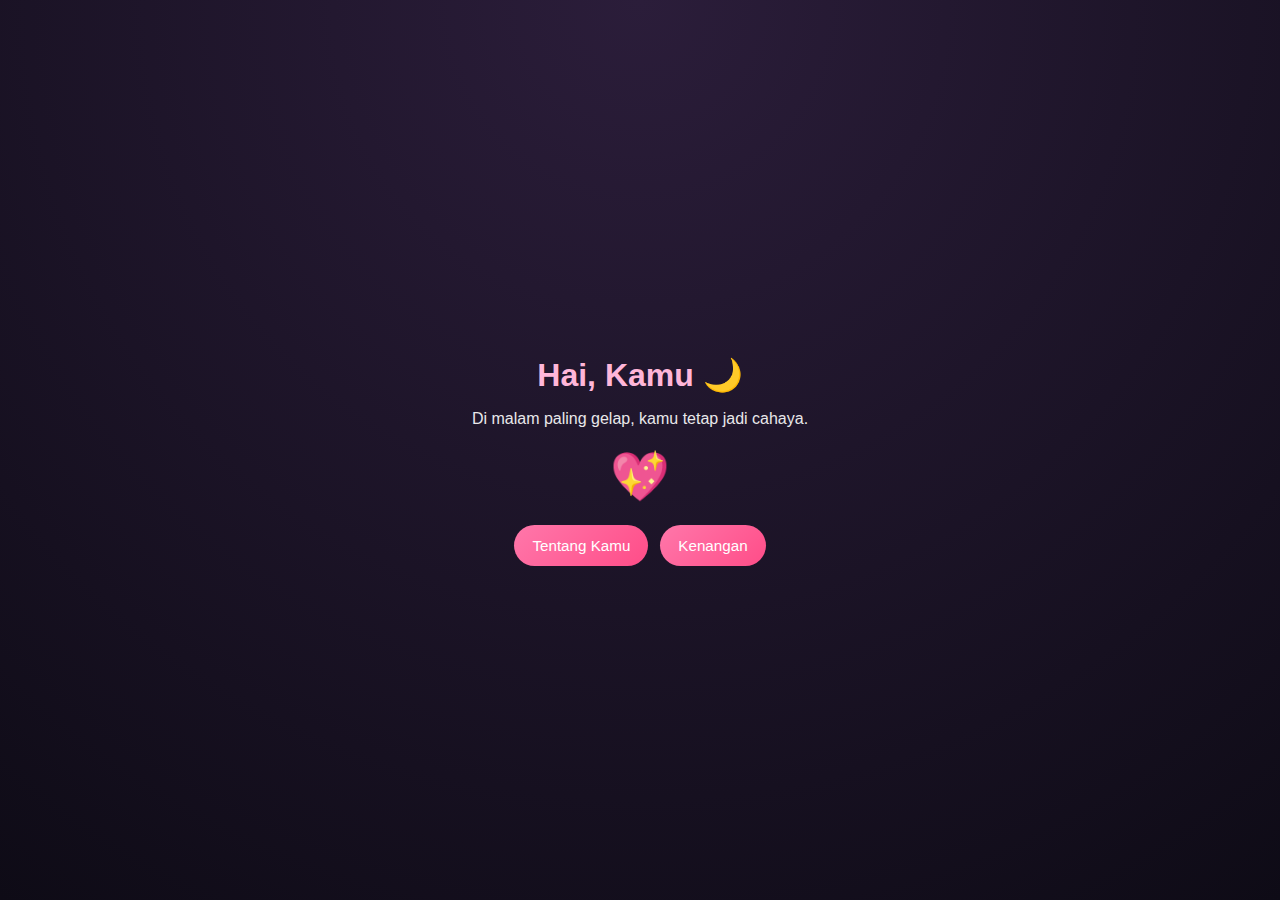
<file: index.html>
<!DOCTYPE html>
<html lang="id">
<head>
  <meta charset="UTF-8">
  <title>Hai, Kamu 💖</title>

  <!-- WAJIB UNTUK MOBILE -->
  <meta name="viewport" content="width=device-width, initial-scale=1.0">

  <link rel="stylesheet" href="style.css">
</head>
<body>

  <div class="container">
    <h1>Hai, Kamu 🌙</h1>
    <p class="subtitle">
      Di malam paling gelap, kamu tetap jadi cahaya.
    </p>

    <div class="heart">💖</div>

    <div class="buttons">
      <a href="about.html" class="btn">Tentang Kamu</a>
      <a href="moments.html" class="btn">Kenangan</a>
    </div>
  </div>

  <script src="script.js"></script>
</body>
</html>
</file>
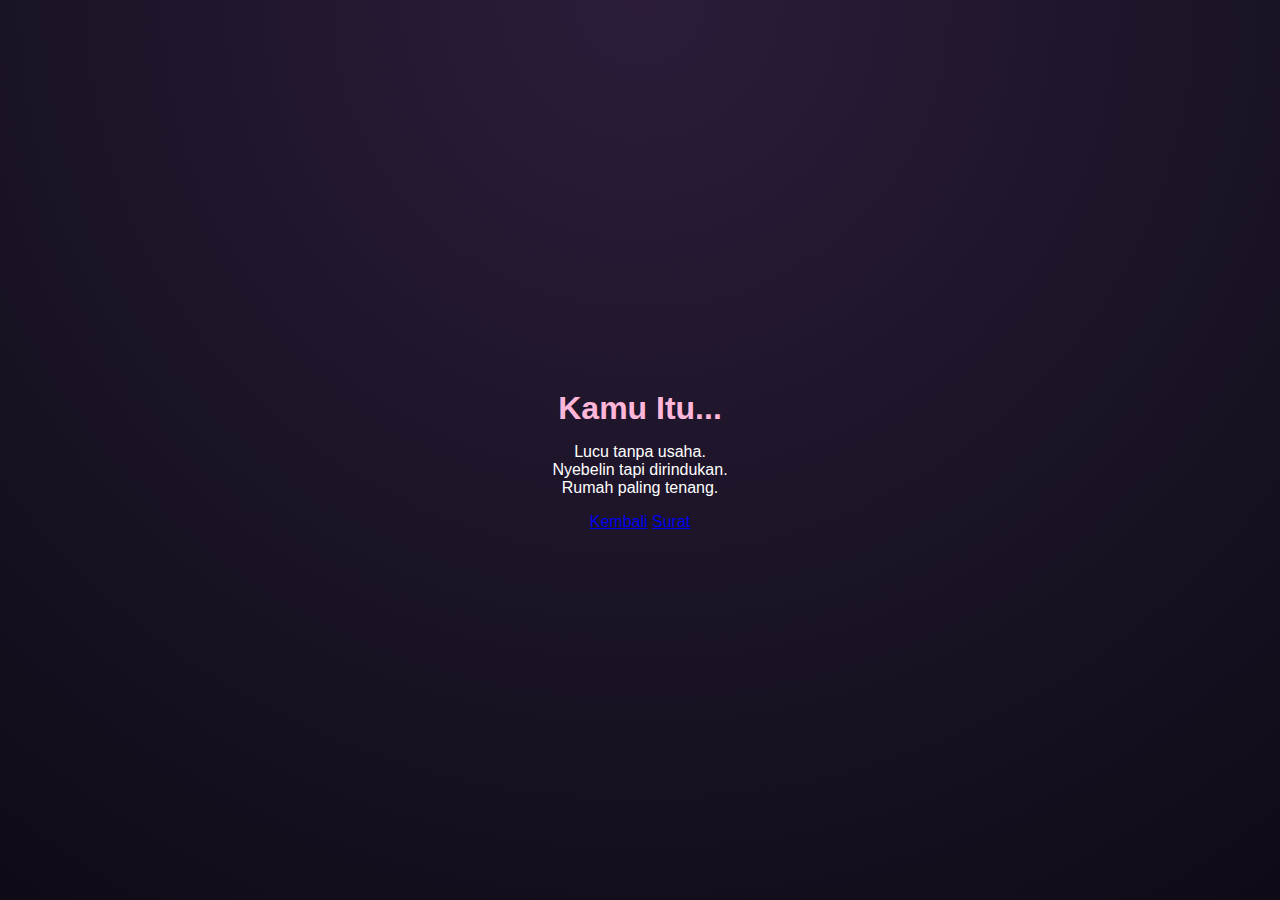
<file: about.html>
<!DOCTYPE html>
<html lang="id">
<head>
<meta charset="UTF-8">
<title>Tentang Kamu</title>
<link rel="stylesheet" href="style.css">
</head>
<body>

<audio id="bgm" loop>
  <source src="assets/music.mp3" type="audio/mpeg">
</audio>

<div class="container">
  <h1>Kamu Itu...</h1>
  <p>
    Lucu tanpa usaha.<br>
    Nyebelin tapi dirindukan.<br>
    Rumah paling tenang.
  </p>

  <a href="index.html">Kembali</a>
  <a href="letter.html">Surat</a>
</div>

<script src="script.js"></script>
</body>
</html>
</file>
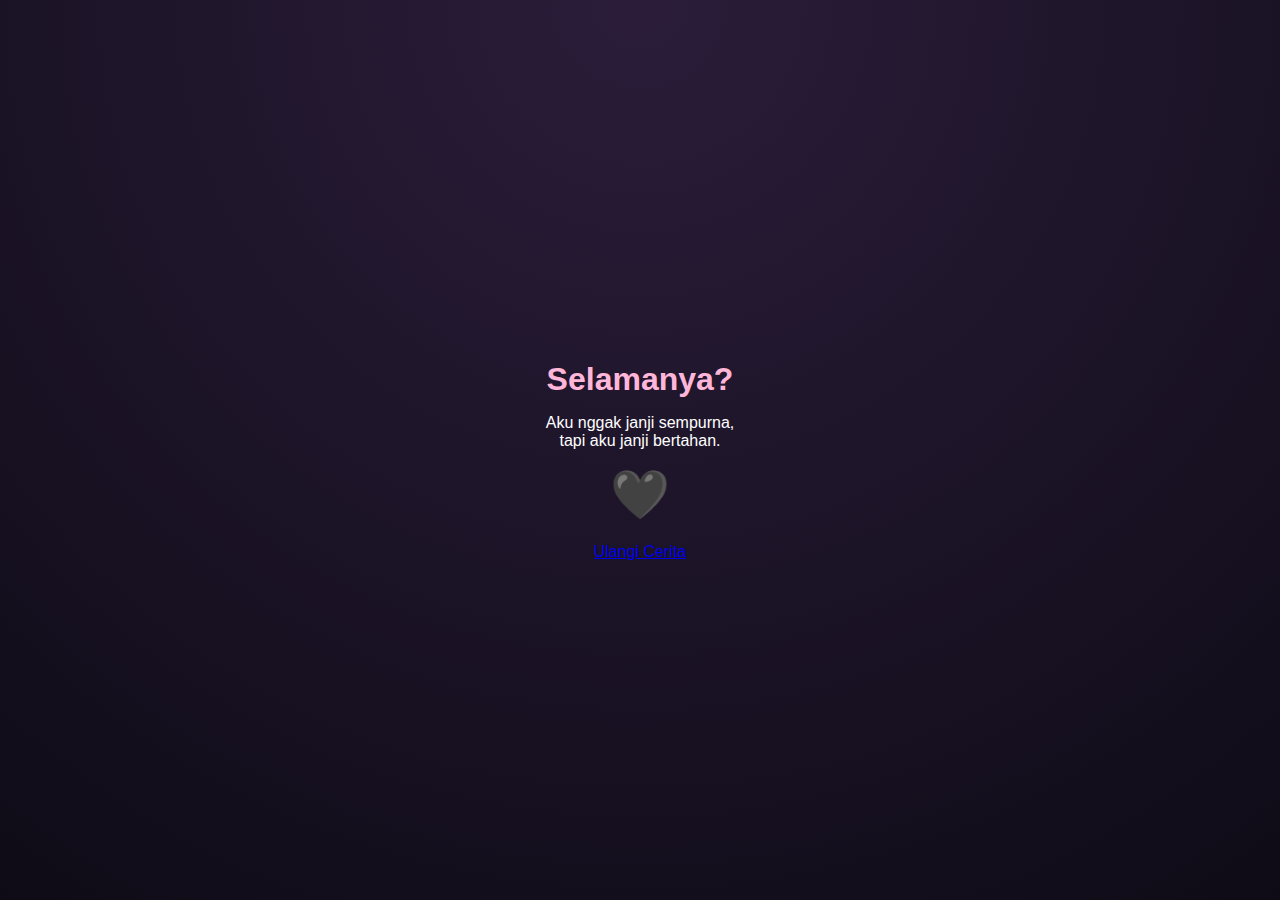
<file: forever.html>
<!DOCTYPE html>
<html lang="id">
<head>
<meta charset="UTF-8">
<title>Selamanya</title>
<link rel="stylesheet" href="style.css">
</head>
<body>

<audio id="bgm" loop>
  <source src="assets/music.mp3" type="audio/mpeg">
</audio>

<div class="container">
  <h1>Selamanya?</h1>
  <p>Aku nggak janji sempurna,<br>tapi aku janji bertahan.</p>

  <div class="heart">🖤</div>
  <a href="index.html">Ulangi Cerita</a>
</div>

<script src="script.js"></script>
</body>
</html>
</file>
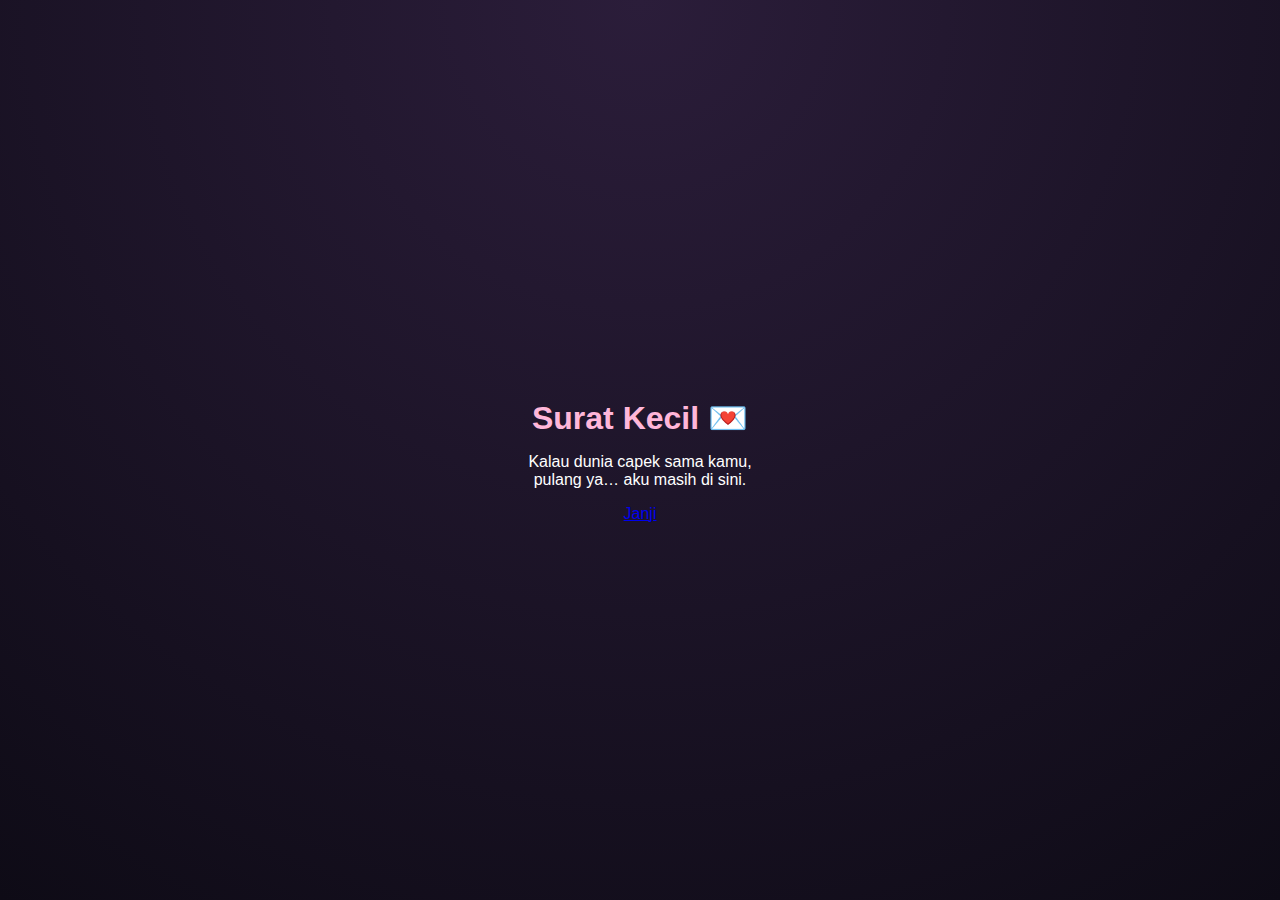
<file: letter.html>
<!DOCTYPE html>
<html lang="id">
<head>
<meta charset="UTF-8">
<title>Surat</title>
<link rel="stylesheet" href="style.css">
</head>
<body>

<audio id="bgm" loop>
  <source src="assets/music.mp3" type="audio/mpeg">
</audio>

<div class="container">
  <h1>Surat Kecil 💌</h1>
  <p>
    Kalau dunia capek sama kamu,<br>
    pulang ya… aku masih di sini.
  </p>

  <a href="forever.html">Janji</a>
</div>

<script src="script.js"></script>
</body>
</html>
</file>
<file: style.css>
* {
  box-sizing: border-box;
}

body {
  margin: 0;
  min-height: 100vh;
  font-family: "Segoe UI", sans-serif;
  background: radial-gradient(circle at top, #2b1d3a, #0e0b16);
  color: #fff;

  display: flex;
  justify-content: center;
  align-items: center;
}

/* CONTAINER UTAMA */
.container {
  width: 100%;
  max-width: 420px;
  padding: 24px;
  text-align: center;
}

/* JUDUL */
h1 {
  margin-bottom: 10px;
  font-size: 2rem;
  color: #ffb6d9;
}

/* SUBTITLE */
.subtitle {
  font-size: 1rem;
  opacity: 0.9;
  margin-bottom: 20px;
}

/* ICON HATI */
.heart {
  font-size: 3rem;
  margin: 10px 0 20px;
  animation: float 2.5s ease-in-out infinite;
}

/* TOMBOL */
.buttons {
  display: flex;
  gap: 12px;
  justify-content: center;
  flex-wrap: wrap;
}

.btn {
  text-decoration: none;
  background: linear-gradient(135deg, #ff77aa, #ff4d88);
  color: #fff;
  padding: 12px 18px;
  border-radius: 999px;
  font-size: 0.95rem;
  transition: transform 0.2s ease, box-shadow 0.2s ease;
}

.btn:hover {
  transform: translateY(-2px);
  box-shadow: 0 6px 20px rgba(255, 100, 150, 0.4);
}

/* ANIMASI */
@keyframes float {
  0% { transform: translateY(0); }
  50% { transform: translateY(-6px); }
  100% { transform: translateY(0); }
}

/* ===== MODE MOBILE ===== */
@media (max-width: 768px) {
  h1 {
    font-size: 1.6rem;
  }

  .subtitle {
    font-size: 0.95rem;
  }

  .btn {
    width: 100%;
    text-align: center;
  }
}
</file>
